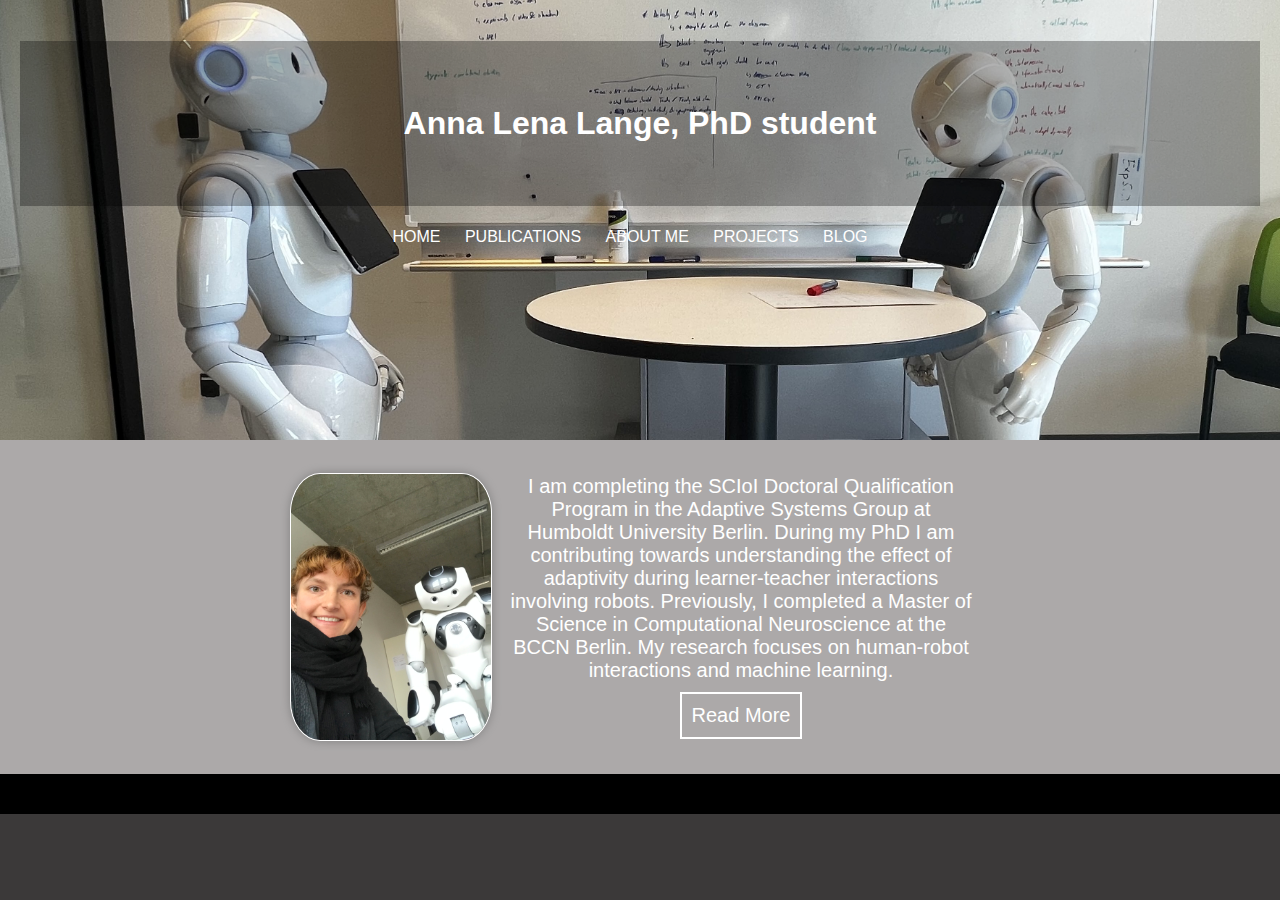
<file: index.html>
<!DOCTYPE html>
<html>
<head>
    <title>My page!</title>

    <link rel="stylesheet" href="styles.css">
   
</head>
<body>
    <header class="top-header">


       <h1>Anna Lena Lange, PhD student</h1>

       <nav>
        <ul>
            <li><a href="index.html">Home</a></li>
            <li><a href="publications.html">Publications</a></li>
            <li><a href="me.html">About Me</a></li>
            <li class="mobile"><a href="projects.html">Projects</a></li>
            <li class="mobile"><a href="blog.html">Blog</a></li>
            <li class="desktop"><a href="projects.html">Projects</a></li>
            <li class = "desktop"><a href="blog.html">Blog</a></li>
        </ul>
    </nav>

    </header>
    
    <section class="intro">
        <figure>
            <img src="images/nao_me.jpg" alt="Anna Lena Lange, robotocist, with her Nao robot">
            <figcaption>I am completing the SCIoI Doctoral Qualification Program in the Adaptive Systems Group at Humboldt University Berlin.
                During my PhD I am contributing towards understanding the effect of adaptivity during learner-teacher interactions involving robots.
                Previously, I completed a Master of Science in Computational Neuroscience at the BCCN Berlin.
               My research focuses on human-robot interactions and machine learning.
               <br> <button type="button">Read More</button>
                </figcaption>
        </figure>
    </section>

  
    <footer> </footer>
</body>
</html>
</file>
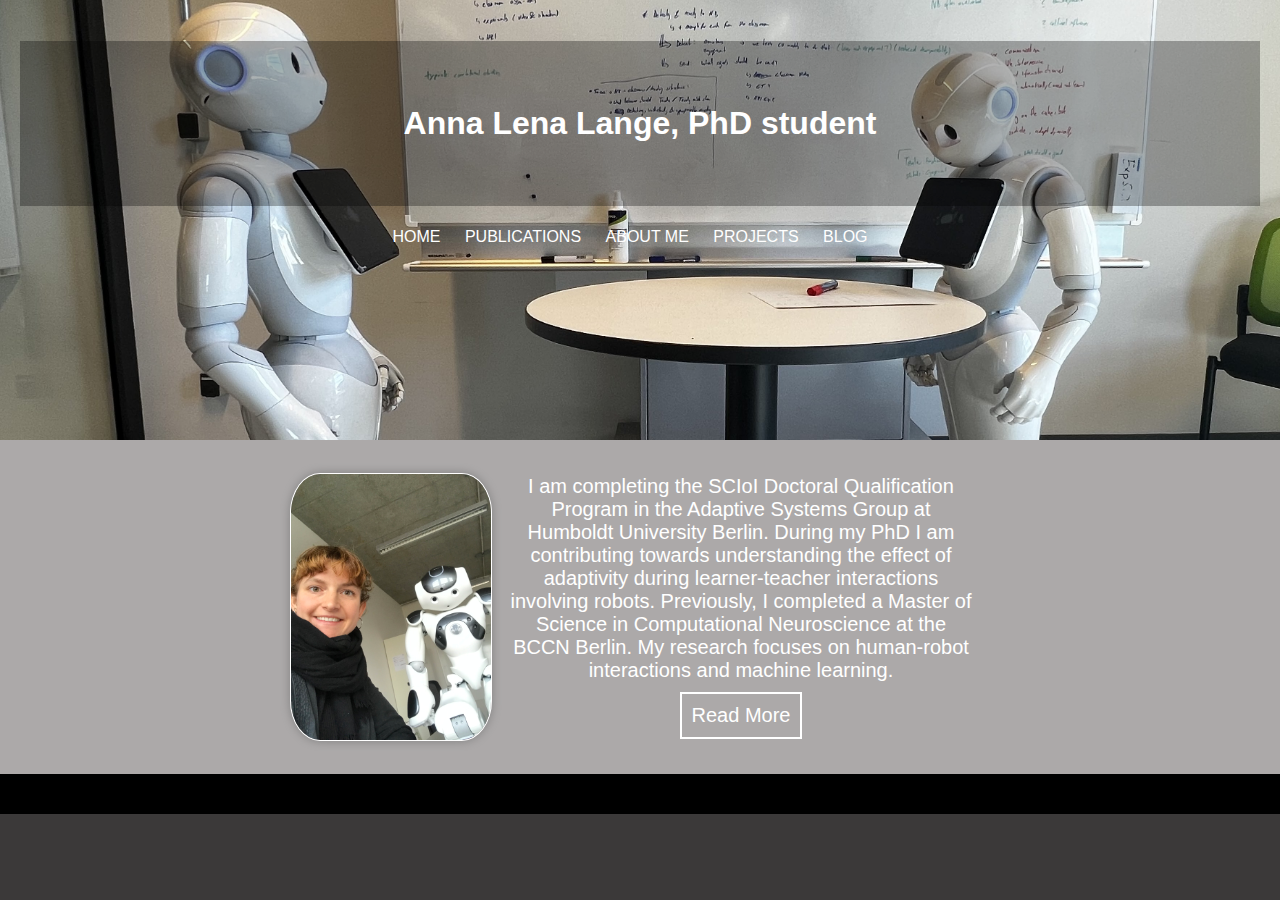
<file: blog.html>
<!DOCTYPE html>
<html>
<head>
    <title>My page!</title>

    <link rel="stylesheet" href="styles.css">
   
</head>
<body>
    <header class="top-header">


       <h1>Anna Lena Lange, PhD student</h1>

       <nav>
        <ul>
            <li><a href="index.html">Home</a></li>
            <li><a href="publications.html">Publications</a></li>
            <li><a href="me.html">About Me</a></li>
            <li class="mobile"><a href="projects.html">Projects</a></li>
            <li class="mobile"><a href="blog.html">Blog</a></li>
            <li class="desktop"><a href="projects.html">Projects</a></li>
            <li class = "desktop"><a href="blog.html">Blog</a></li>
        </ul>
    </nav>

    </header>
    
    <section class="intro">
        <figure>
            <img src="images/nao_me.jpg" alt="Anna Lena Lange, robotocist, with her Nao robot">
            <figcaption>I am completing the SCIoI Doctoral Qualification Program in the Adaptive Systems Group at Humboldt University Berlin.
                During my PhD I am contributing towards understanding the effect of adaptivity during learner-teacher interactions involving robots.
                Previously, I completed a Master of Science in Computational Neuroscience at the BCCN Berlin.
               My research focuses on human-robot interactions and machine learning.
               <br> <button type="button">Read More</button>
                </figcaption>
        </figure>
    </section>

    <footer></footer>
</body>
</html>
</file>
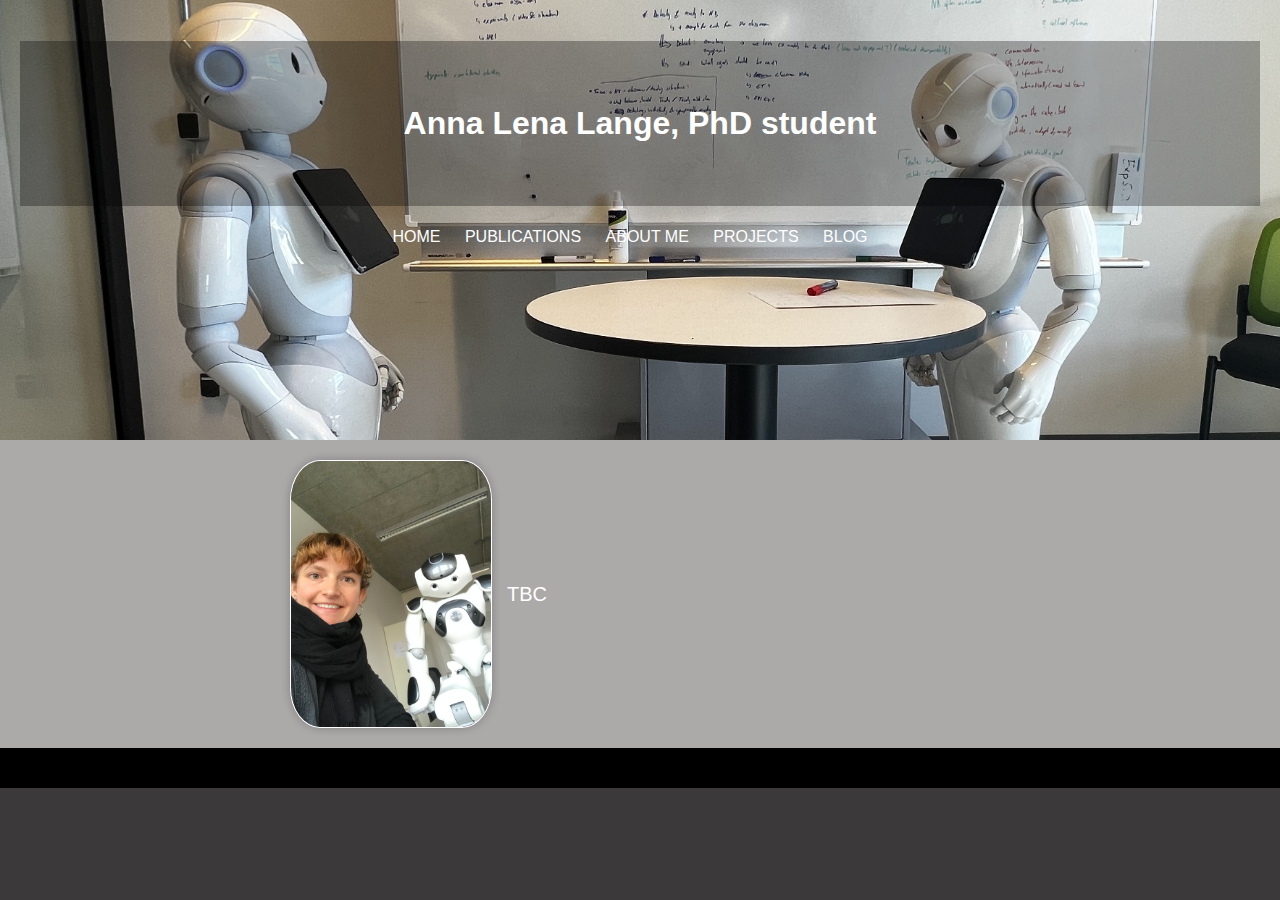
<file: me.html>
<!DOCTYPE html>
<html>
<head>
    <title>My page!</title>

    <link rel="stylesheet" href="styles.css">
   
</head>
<body>
    <header class="top-header">


       <h1>Anna Lena Lange, PhD student</h1>

       <nav>
        <ul>
            <li><a href="index.html">Home</a></li>
            <li><a href="publications.html">Publications</a></li>
            <li><a href="me.html">About Me</a></li>
            <li class="mobile"><a href="projects.html">Projects</a></li>
            <li class="mobile"><a href="blog.html">Blog</a></li>
            <li class="desktop"><a href="projects.html">Projects</a></li>
            <li class = "desktop"><a href="blog.html">Blog</a></li>
        </ul>
    </nav>

    </header>
    
    <section class="intro">
        <figure>
            <img src="images/nao_me.jpg" alt="Anna Lena Lange, robotocist, with her Nao robot">
            <figcaption>TBC
        
                </figcaption>
        </figure>
    </section>

    <footer></footer>
</body>
</html>
</file>
<file: styles.css>
body{
    background:rgb(59, 57, 57);
    color: black;
    font-family: Arial, Helvetica, sans-serif;
    margin: 0; 
    padding: 0; 
}


/* HEADER */


header{
    background-color: black;
    background-image: url("images/Robot_teaching_wide.jpg");
    background-size: cover;
    background-position: center;
    text-align: center;
    padding:20px;

    

}
header h1{
    color: white; 
	background-color: rgba(0,0,0,0.3); 
	padding: 2em 0em; 
	
    

}



header a{
    color: white;
    text-decoration: none;
    text-transform: uppercase;
    margin-top: 50px;
    padding: 2em 0em; 

}

header .mobile{
    display: none;

}


/* RESPONSIVE RULES */



@media screen and (max-width: 13000px) {

    header {
        height: 600px;
        background-position: 0 -80px;
    }
   
    
}
@media screen and (max-width: 12000px) {

    header {
        height: 400px;
        background-position: 0 -70px;
    }
   
    
}

@media screen and (max-width: 800px) {

    header {
        height: 300px;
        background-position: 0 -50px;
    }
   
    
}

@media screen and (max-width: 750px) {

    header {
        height: 200px;
        background-position: 0 -30px;
    }
    header .mobile{
        display: inline-block;

    }
    header .desktop{
        display: none;
    }
    
}

/* I COULD EVEN LOAD A SMALLER VERSION OF THE IMGE FOR MOBILE */


/* INTRO */



.intro{
    background: rgb(172, 169, 169);
    color: white;
    padding: 20px;
    display: flex;
    flex-direction: row;
    flex-wrap: wrap;

}

.intro figure{
    display: flex;
    align-items: center;
    margin: auto;
    text-align: center;
    width: 700px; 
         
} 

.intro figcaption{
    padding: 15px;
    font-size: 20px;
         
} 

.intro figcaption button{

    background-color:transparent;
    font-size: 20px;
    margin-top: 10px;
    padding: 10px 10px;
    color: white;
    border: 2px solid White; /* Green */
  }

.intro figure img{
    border: 0.5px solid white;
    border-radius: 15%;
    box-shadow: grey 0 0 10px;
    width: 200px; 
         
}


/* FEATURES */


.features{
    background: white;
    color: gray;
    padding: 20px;
    display: flex;
    flex-direction: row;
    flex-wrap: wrap;
}


.features figure{
    margin: auto;
    text-align: center;
    text-transform: uppercase;
    width: 400px; 
         
} 


.features figure img{
    border: 0.5px solid white;
    border-radius: 100%;
    box-shadow: grey 0 0 10px;
    width: 200px; 
    
}


nav ul{
    margin: 0;
    padding: 0;
    list-style-type: none;

}

nav li{
    display: inline;
    background-color: none;
    margin-right: 20px;
}


/* RESPONSIVE RULES */



/* Publications */ 

.pub{padding: 5px; color: white; border-width: 2px; border-style: none; font-size: 1.2em; margin-top: 20px; margin-bottom: 20px;}
.pub a{font-weight: bold; color: #09434e;}
.pub name{font-weight: bold; color: #09434e;}
.pub journal{font-style: italic;}

/* FOOTER */


footer{
    background: black;
    color: gray;
    padding: 20px 20px ;
    text-align: center;
    font-size: 12px;
    }

/* This is a comment */
</file>
